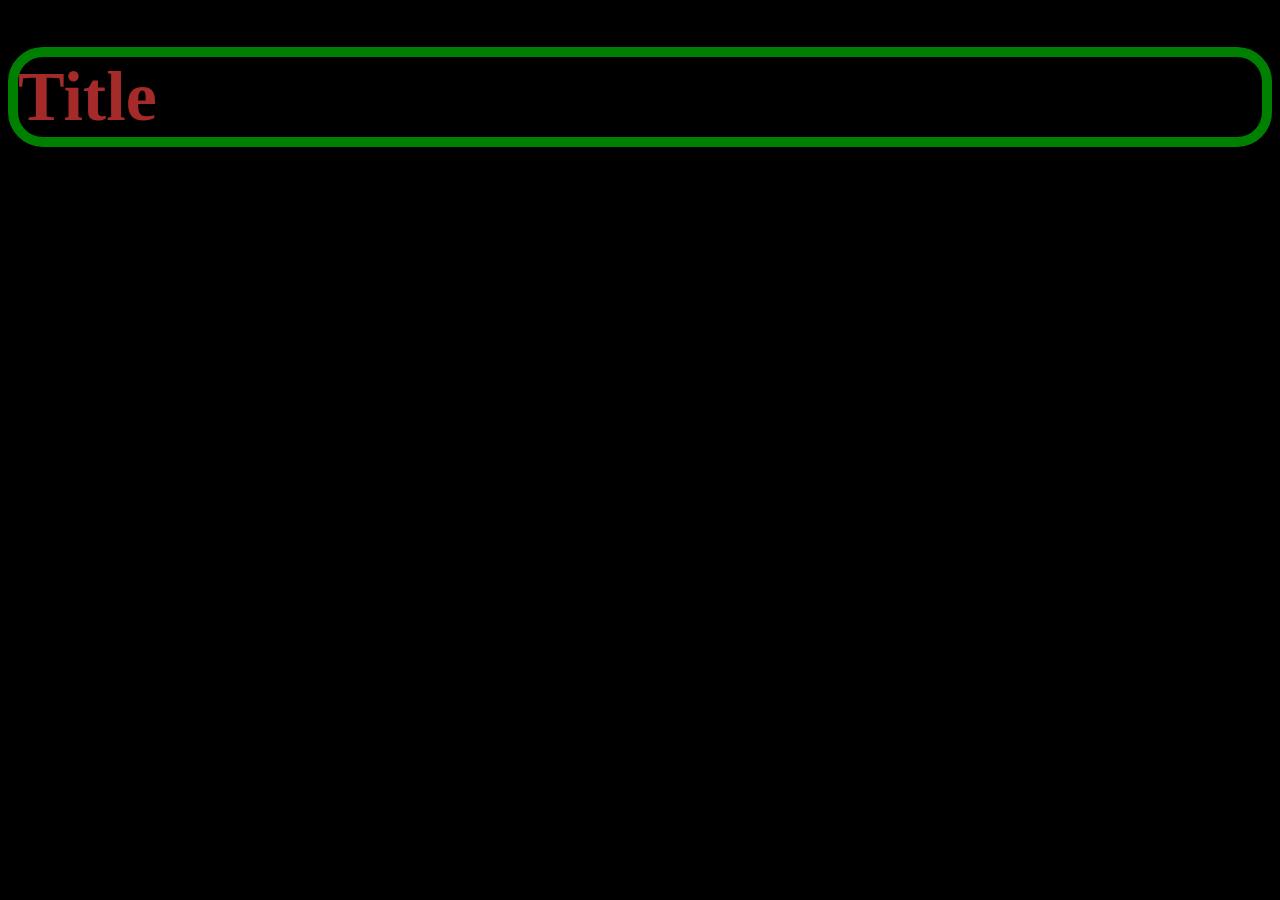
<file: index.html>
<!DOCTYPE html>

<html>
    <head>
        <title>
            Title
        </title>
        <link rel="stylesheet" href="https://maxcdn.bootstrapcdn.com/bootstrap/4.0.0-beta.2/css/bootstrap.min.css" integrity="sha384-PsH8R72JQ3SOdhVi3uxftmaW6Vc51MKb0q5P2rRUpPvrszuE4W1povHYgTpBfshb" crossorigin="anonymous">
        <link rel="stylesheet" href="https://cdnjs.cloudflare.com/ajax/libs/animate.css/3.5.2/animate.min.css">
        <link rel="stylesheet" type="text/css" href="default.css">
    </head>
    <body>
        <div class="container">
            <div class="row">
                <div class="col-12">
                    <div class="sectionOne">
                        <h1>
                            Title
                        </h1>
                    </div>
                </div>
            </div>
        </div>
    </body>
</html>
</file>
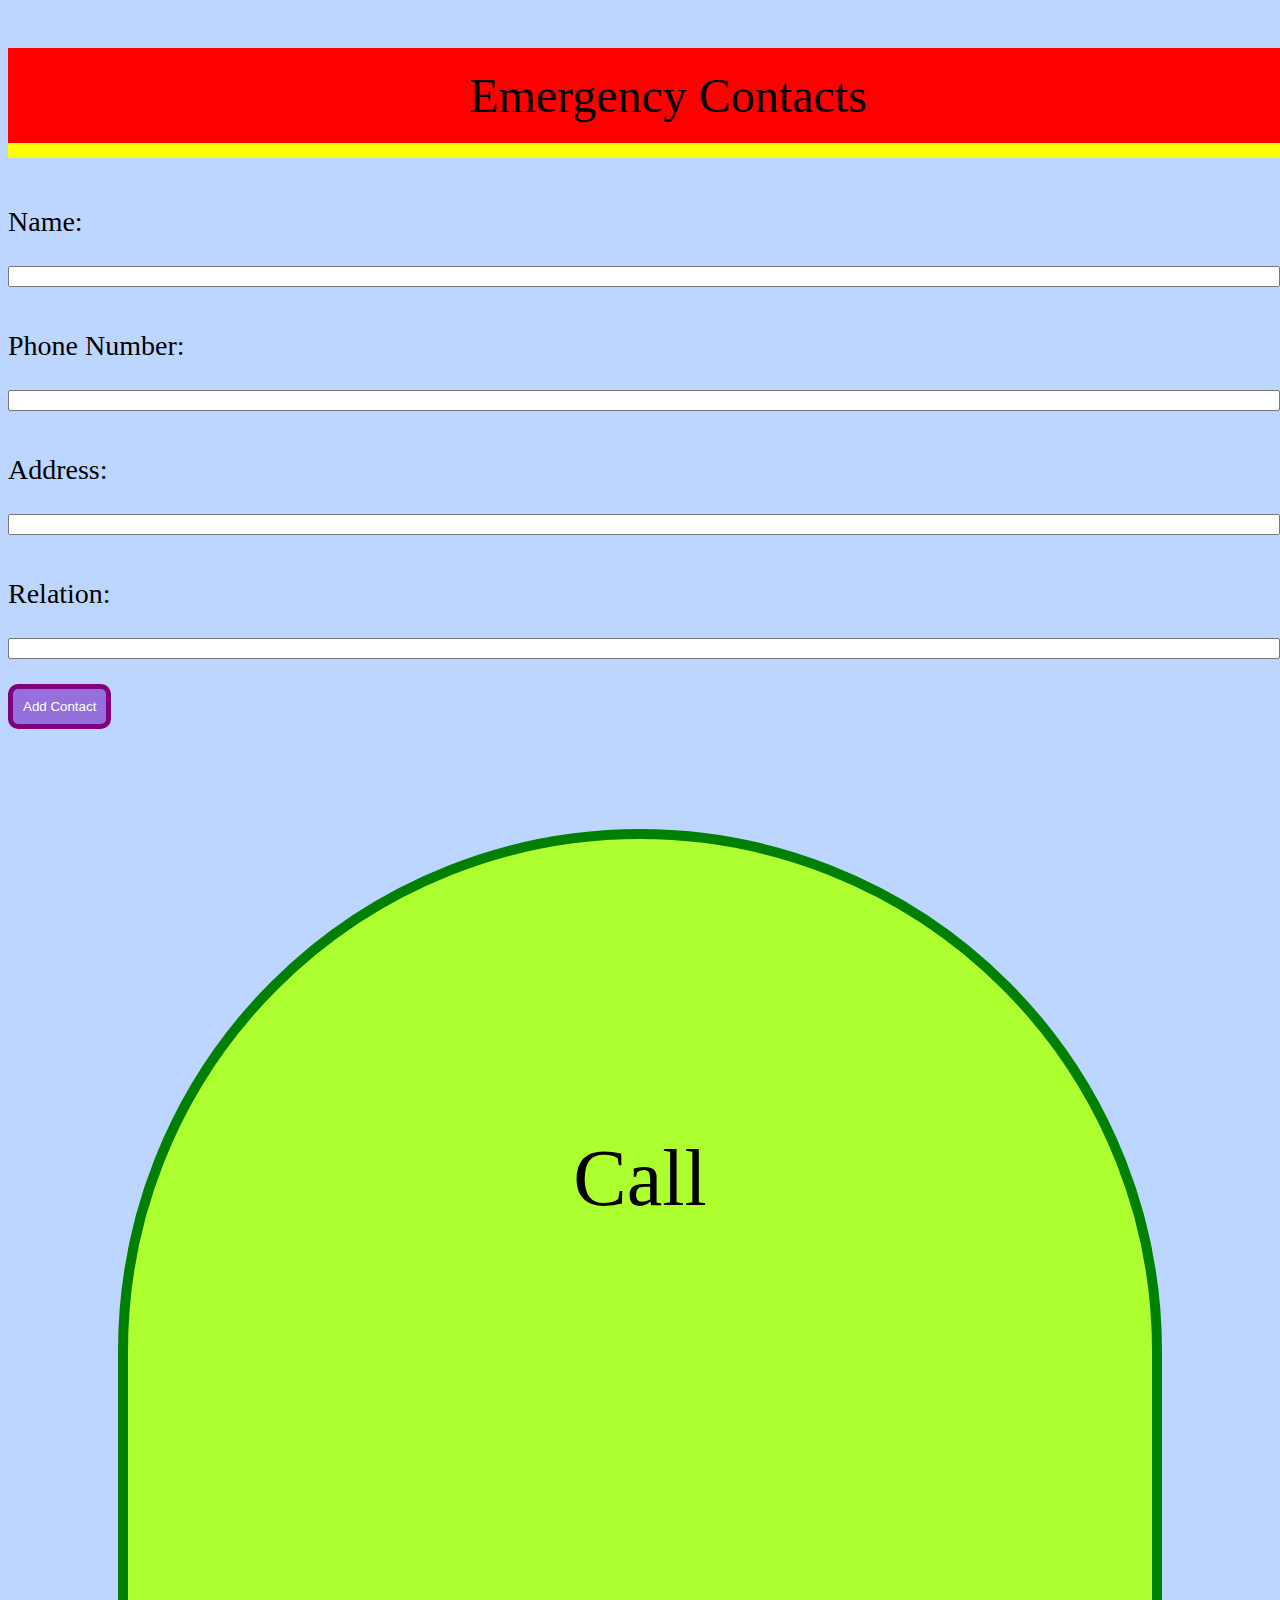
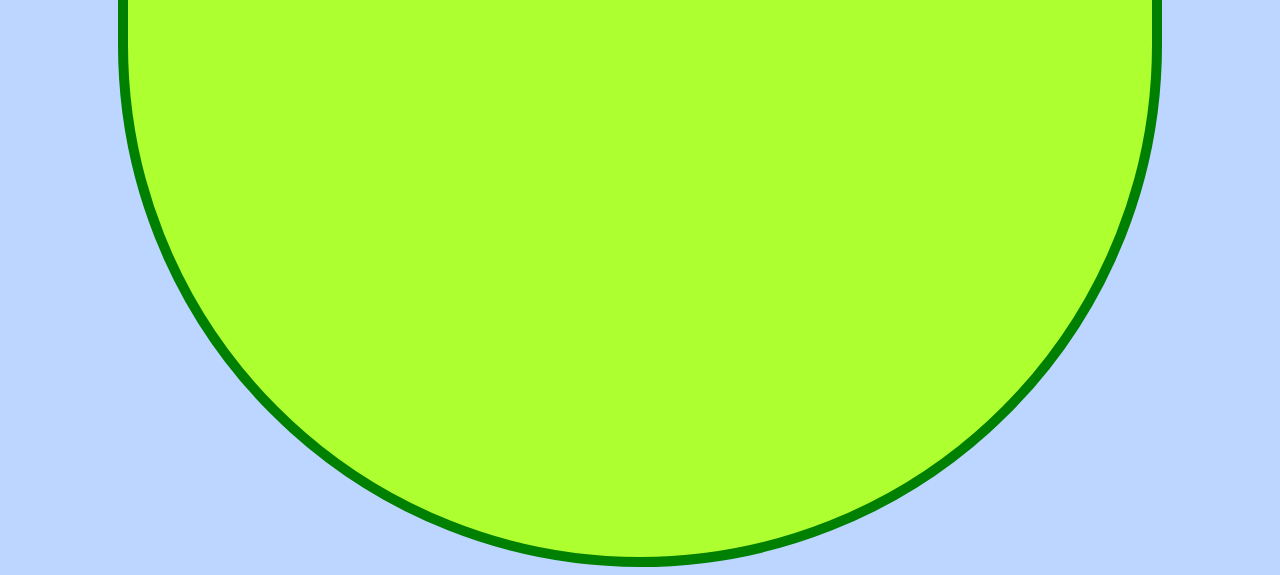
<file: form.html>
<!DOCTYPE html>

<html lang="en-US">
    <head>
        <meta charset="UTF-8">
        <title>
            Schlong
        </title>
        <link rel="stylesheet" href="https://maxcdn.bootstrapcdn.com/bootstrap/4.0.0-beta.2/css/bootstrap.min.css" integrity="sha384-PsH8R72JQ3SOdhVi3uxftmaW6Vc51MKb0q5P2rRUpPvrszuE4W1povHYgTpBfshb" crossorigin="anonymous">
        <link rel="stylesheet" type="text/css" href="css/default.css">
        <script src="https://ajax.googleapis.com/ajax/libs/jquery/3.2.1/jquery.min.js"></script>
        <script src="https://media.twiliocdn.com/sdk/js/common/v0.1/twilio-common.min.js"></script>
        <script src="https://media.twiliocdn.com/sdk/js/chat/v2.0/twilio-chat.min.js"></script>
        <script src="js/js.cookie.js"></script>
        <script src="js/script.js"></script>
    </head>
    <body onload="pullthisshiz()">
        <div class="container">
            <div id="wrapper">
                <div class="row">
                    <div class="col-12">
                        <p id="title">
                            Emergency Contacts   
                        </p>
                    </div>
                    <div class="col-12">
                        <p class="label">
                            Name:
                        </p>
                    </div>
                    <div class="col-12">
                        <input id="name" type="text" class="textForm">
                    </div>
                    <div class="col-12">
                        <p class="label">
                            Phone Number: 
                        </p>
                    </div>
                    <div class="col-12">
                        <input id="phoneNumber" type="text" class="textForm">
                    </div>
                    <div class="col-12">
                        <p class="label">
                            Address: 
                        </p>
                    </div>
                    <div class="col-12">
                        <input id="address" type="text" class="textForm">
                    </div>
                    <div class="col-12">
                        <p class="label">
                            Relation: 
                        </p>
                    </div>
                    <div class="col-12">
                        <input id="relation" type="text" class="textForm">
                    </div>
                    <div class="col-12">
                        <button id="submit" onclick="submitForms()" class="btnSubmit">
                            Add Contact
                        </button>
                    </div>
                </div>
            </div>
            <div id="btnSubmit" class="helpButton" onclick="callForHelp()">
                Call
            </div>
            <div id="Back to home">
            </div>
        </div>    
    </body>
</html>
</file>
<file: default.css>
body{
    background-color: black;
}
.heroBG{
    background-image: url(images/);
    background-size: cover;
    background-position: center;
}
h1{
    font-size: 70px;
    color:brown;
    border: 10px solid green;
    border-radius: 35px;
}

.sectionOne{
    
}
</file>
<file: css/default.css>
body{
    background-color: #bcd6ff;
}
.label{
    font-size: 28px;
} 
.textForm{
    width: 100%;
    margin-bottom: 15px;
}
.box{
    border: 10px solid black;
    text-align: center;
    font-size: 72px;
}
#homeWrapper{
    display: none;
}
.space{
    padding: 20px;
}
.pressadabutton{
    text-align: center;
}
.btnSubmit{
    margin-top: 10px;
    border: 5px solid purple;
    padding: 10px;
    border-radius: 10px;
    color: white;
    background-color: mediumpurple;
}
#backToHome{
    width: 60vw;
    margin: 0 auto;
    margin-top: 100px;
    text-align: center;
    border: 5px solid slateblue;
    background-color: blue;
    color: white;
    font-size: 32px;
    padding-bottom: 20px;
    padding-top: 20px;
    border-radius: 10px;
}
.helpButton:active{
    background-color: red;
    border: 10px solid darkred;
    color: white;
}
.helpButton{
    height: 80vw;
    width: 80vw;
    margin: 0 auto;
    margin-top: 100px;
    border-radius: 50vw;
    background-color: greenyellow;
    border: 10px solid green;
    text-align: center;
    padding-top: 23vw;
    font-size: 80px;
}
p{
    font-size:100px;
}
#title{
    padding: 20px;
    text-align: center;
    font-size: 48px;
    width: 100vw;
    background-color: red;
    border-bottom: 15px solid yellow;
}
</file>
